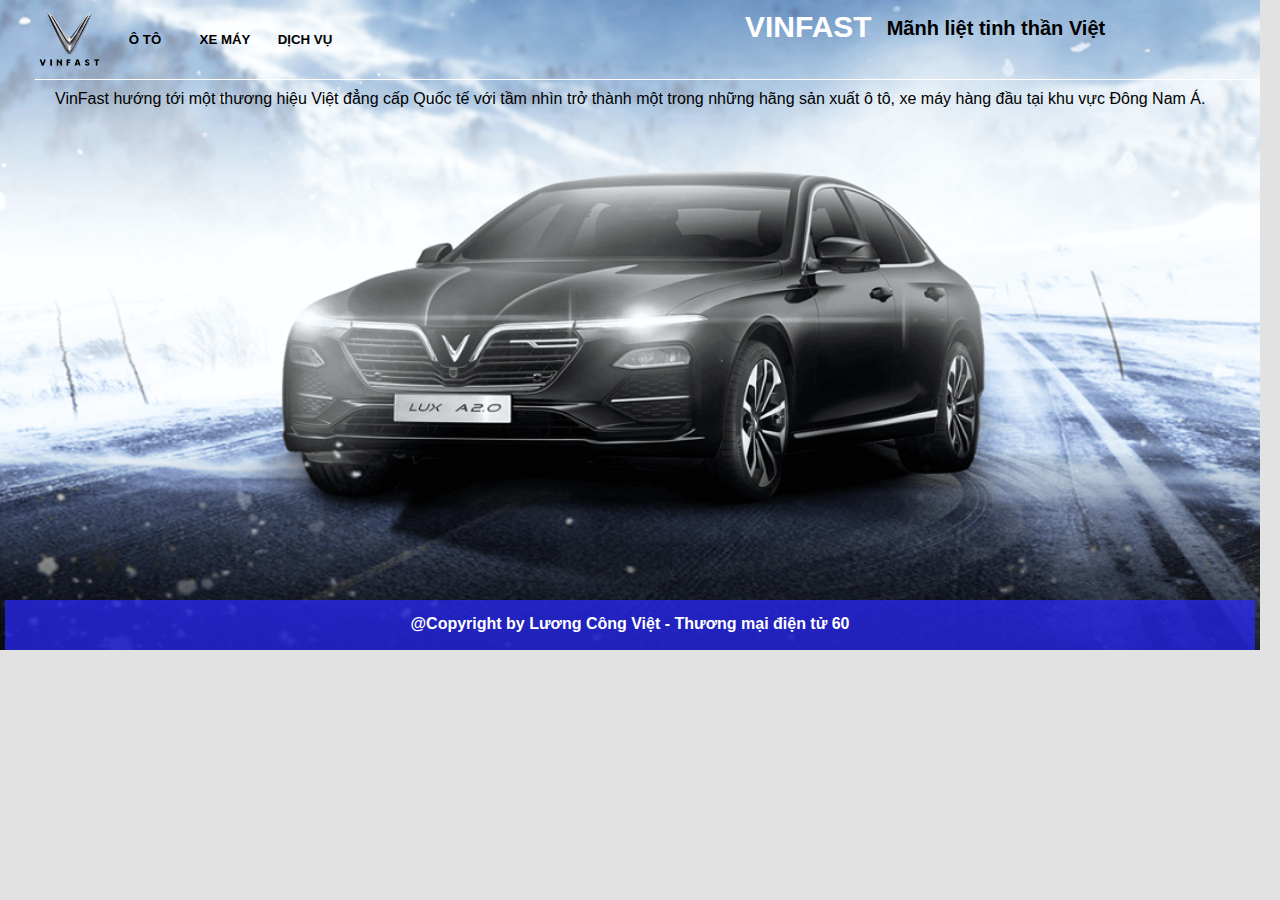
<file: index.html>
<!DOCTYPE html>
<html lang="en">
<head>
    <link rel="stylesheet" href="assets/css/baitaplon.css">
    <meta charset="UTF-8">
    <meta http-equiv="X-UA-Compatible" content="IE=edge">
    <meta name="viewport" content="width=device-width, initial-scale=1.0">
    <title>VINFAST - Công nghệ cho tương lai</title>
</head>
<body>
    <div id="nav">
        <div class="logo">
          <a href="index.html"><img src="assets/image/logo1.png" alt=""></a> 
        </div>
        <div id="mainmenu">
            <ul>
                <li>
                    <a href="">Ô tô</a>
                    <ul class="oto">
                        <li>
                            <a href="trangphu/luxsa.html"><img src="assets/image/luxsa20png.png" alt="LUX SA2.0"></a> 
                            <p>LUX SA 2.0</p>
                            <span>Từ 1.126.165.000 vnđ</span>
                         </li>
                         <li>
                             <a href="trangphu/luxa.html"><img src="assets/image/LUX_A_2.0.svg" alt="LUX A 2.0"></a> 
                             <p>LUX A 2.0</p>
                             <span>Từ 881.695.000 vnđ</span>
                          </li>
                          <li>
                             <a href="trangphu/fadil.html"><img src="assets/image/Fadil.svg" alt="Vinfast Fadil"></a> 
                             <p>Fadil</p>
                             <span>Từ 382.500.000 vnđ</span>
                          </li>
                          <li>
                             <a href="trangphu/president.html"><img src="assets/image/President.svg" alt="Vinfast President"></a> 
                             <p>President</p>
                             <span>Từ 3.800.000.000 vnđ</span>
                          </li>
                          <li>
                             <a href="trangphu/vfe34.html"><img src="assets/image/VFe34.svg" alt="Vinfast VF e34"></a> 
                             <p>VF e34</p>
                             <span>Từ 690.000.000 vnđ</span>
                          </li>
                    </ul>
                </li>
                <li >
                    <a href="">Xe máy</a>
                    <ul class="xemay">
                        <li>
                            <a href="trangphu/theon.html"><img src="assets/image/Theon.svg" alt="Vinfast Theon"></a> 
                            <p>Theon</p>
                            <span>Từ 63.900.000 vnđ</span>
                         </li>
                         <li>
                             <a href="trangphu/feliz.html"><img src="assets/image/Faliz.svg" alt=" Vinfast Feliz"></a> 
                             <p>Feliz</p>
                             <span>Từ 24.900.000 vnđ</span>
                          </li>
                          <li>
                             <a href="trangphu/klaraS.html"><img src="assets/image/KlaraS.svg" alt="Vinfast KlaraS"></a> 
                             <p>Klara S</p>
                             <span>Từ 39.900.000 vnđ</span>
                          </li>
                          <li>
                             <a href="trangphu/KlaraA2.html"><img src="assets/image/KlaraA2.svg" alt=" Vinfast KlaraA2"></a> 
                             <p>Klara A2</p>
                             <span>Từ 26.900.000 vnđ</span>
                          </li>
                          <li>
                             <a href="trangphu/Impes.html"><img src="assets/image/Impes.svg" alt=" Vinfast Impes"></a> 
                             <p>Impes</p>
                             <span>Từ 14.900.000 vnđ</span>
                          </li>
                          <li>
                            <a href="trangphu/ludo.html"><img src="assets/image/Ludo.svg" alt="Vinfast Ludo"></a> 
                            <p>Ludo</p>
                            <span>Từ 12.900.000 vnđ</span>
                         </li>
                    </ul>
                </li>
                <li>
                    <a href="">Dịch vụ</a>
                    <ul class="dichvu">
                        <li>
                            <p>Bảo hành & Dịch vụ</p>
                            <a href="">Bảo hành</a>
                            <a href="">Dịch vụ</a>
                        </li>
                        <li>
                            <p>Bảo dưỡng</p>
                            <a href="">Bảo dưỡng định kỳ</a>
                            <a href="">Đặt lịch bảo dưỡng</a>
                        </li>
                        <li>
                            <p>Liên hệ</p>
                            <a href=""> 1900 23 23 89 </a>
                            <a href=""> cskh@vinfast.vn </a>
                        </li>
                    </ul>
                </li>
                <div id="slogan">
                    <h1>VINFAST</h1>
                    <p>Mãnh liệt tinh thần Việt</p>
                </div>
            </ul>
        </div>
    </div>
    <div id="content">
        <p>VinFast hướng tới một thương hiệu Việt đẳng cấp Quốc tế với tầm nhìn trở thành một trong những hãng sản xuất ô tô, xe máy hàng đầu tại khu vực Đông Nam Á.</p>
    </div>
    <div id="footer">
        <p>@Copyright by Lương Công Việt - Thương mại điện tử 60 </p>
    </div>
</body>
</html>
</file>
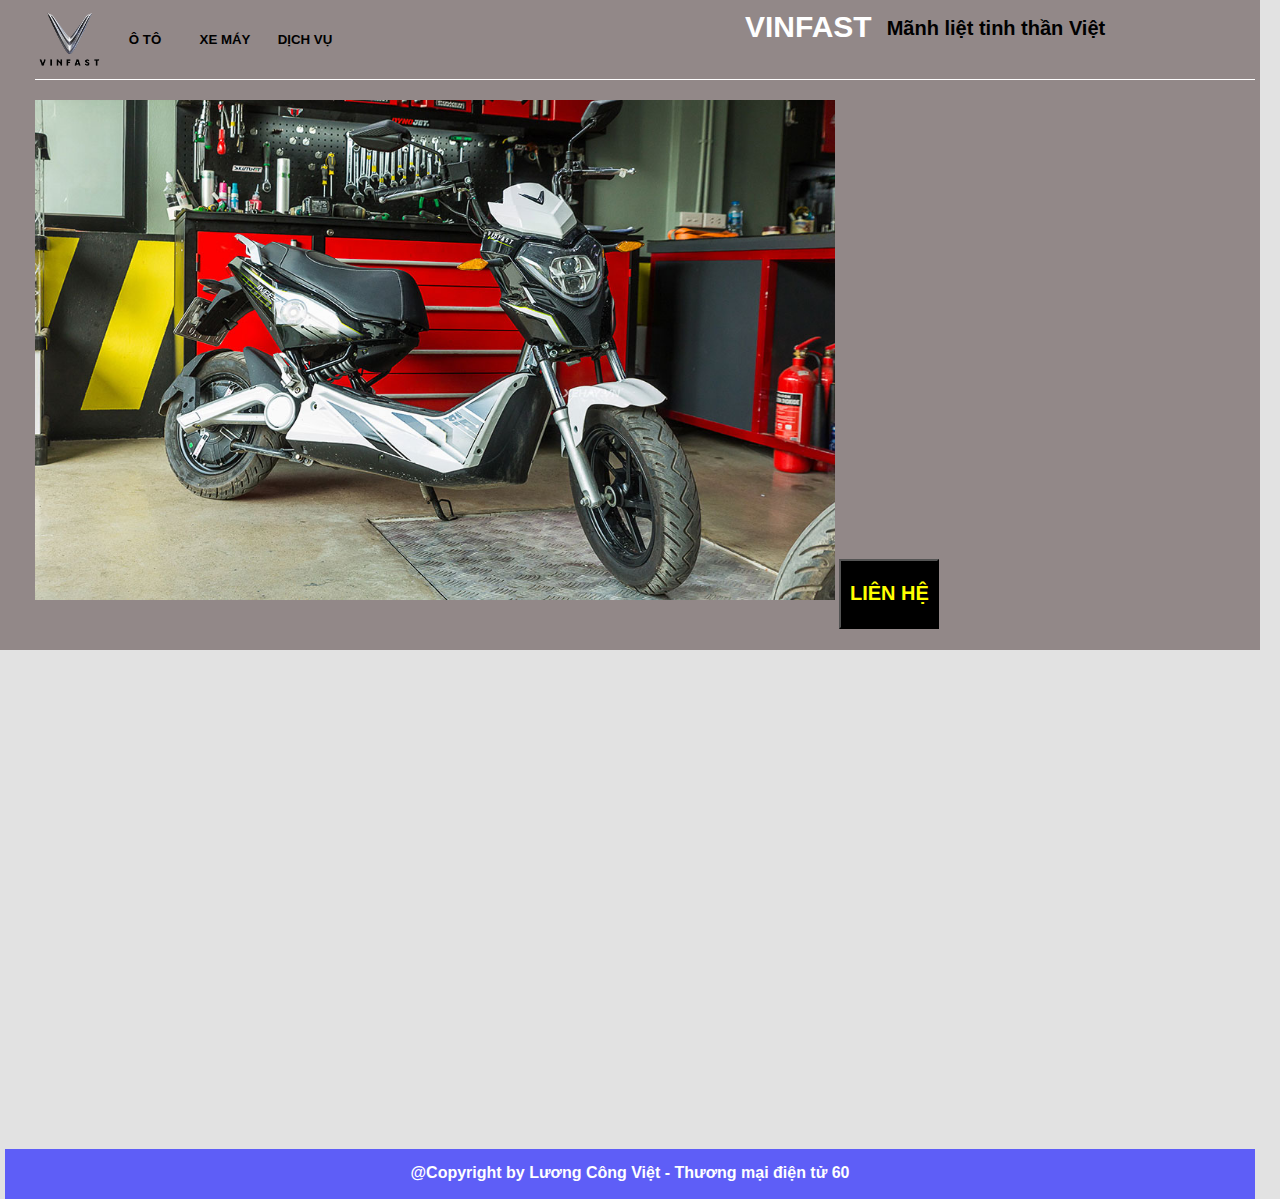
<file: trangphu/Impes.html>
<!DOCTYPE html>
<html lang="en">
<head>
    <link rel="stylesheet" href="../assets/css/baitaplon.css">
    <meta charset="UTF-8">
    <meta http-equiv="X-UA-Compatible" content="IE=edge">
    <meta name="viewport" content="width=device-width, initial-scale=1.0">
    <title>Impes</title>
    <style>
        body {
            background: rgb(146, 136, 136);
        }
        #content img{
            text-align: center;
            width: 800px;
            height: 500px;
            margin-top: 20px;
            margin-left: 30px;
        }
        #content button {
            width: 100px;
            height: 70px;
            display: inline-block;
            text-align: center;
            background: rgb(0, 0, 0);
            color: yellow;
            font-size: 20px;
            font-weight: bold;
            text-transform: uppercase;
        }
    </style>
</head>
<body>
    <div id="nav">
        <div class="logo">
          <a href="../index.html"><img src="../assets/image/logo1.png" alt=""></a> 
        </div>
        <div id="mainmenu">
            <ul>
                <li>
                    <a href="">Ô tô</a>
                    <ul class="oto">
                        <li>
                            <a href="../trangphu/luxsa.html"><img src="../assets/image/luxsa20png.png" alt="LUX SA2.0"></a> 
                            <p>LUX SA 2.0</p>
                            <span>Từ 1.126.165.000 vnđ</span>
                         </li>
                         <li>
                             <a href="../trangphu/luxa.html"><img src="../assets/image/LUX_A_2.0.svg" alt="LUX A 2.0"></a> 
                             <p>LUX A 2.0</p>
                             <span>Từ 881.695.000 vnđ</span>
                          </li>
                          <li>
                             <a href="../trangphu/fadil.html"><img src="../assets/image/Fadil.svg" alt="Vinfast Fadil"></a> 
                             <p>Fadil</p>
                             <span>Từ 382.500.000 vnđ</span>
                          </li>
                          <li>
                             <a href="../trangphu/president.html"><img src="../assets/image/President.svg" alt="Vinfast President"></a> 
                             <p>President</p>
                             <span>Từ 3.800.000.000 vnđ</span>
                          </li>
                          <li>
                             <a href="../trangphu/vfe34.html"><img src="../assets/image/VFe34.svg" alt="Vinfast VF e34"></a> 
                             <p>VF e34</p>
                             <span>Từ 690.000.000 vnđ</span>
                          </li>
                    </ul>
                </li>
                <li >
                    <a href="">Xe máy</a>
                    <ul class="xemay">
                        <li>
                            <a href="../trangphu/theon.html"><img src="../assets/image/Theon.svg" alt="Vinfast Theon"></a> 
                            <p>Theon</p>
                            <span>Từ 63.900.000 vnđ</span>
                         </li>
                         <li>
                             <a href="../trangphu/feliz.html"><img src="../assets/image/Faliz.svg" alt=" Vinfast Feliz"></a> 
                             <p>Feliz</p>
                             <span>Từ 24.900.000 vnđ</span>
                          </li>
                          <li>
                             <a href="../trangphu/klaraS.html"><img src="../assets/image/KlaraS.svg" alt="Vinfast KlaraS"></a> 
                             <p>Klara S</p>
                             <span>Từ 39.900.000 vnđ</span>
                          </li>
                          <li>
                             <a href="../trangphu/KlaraA2.html"><img src="../assets/image/KlaraA2.svg" alt=" Vinfast KlaraA2"></a> 
                             <p>Klara A2</p>
                             <span>Từ 26.900.000 vnđ</span>
                          </li>
                          <li>
                             <a href="../trangphu/Impes.html"><img src="../assets/image/Impes.svg" alt=" Vinfast Impes"></a> 
                             <p>Impes</p>
                             <span>Từ 14.900.000 vnđ</span>
                          </li>
                          <li>
                            <a href="../trangphu/ludo.html"><img src="../assets/image/Ludo.svg" alt="Vinfast Ludo"></a> 
                            <p>Ludo</p>
                            <span>Từ 12.900.000 vnđ</span>
                         </li>
                    </ul>
                </li>
                <li>
                    <a href="">Dịch vụ</a>
                    <ul class="dichvu">
                        <li>
                            <p>Bảo hành & Dịch vụ</p>
                            <a href="../index.html">Bảo hành</a>
                            <a href="../index.html">Dịch vụ</a>
                        </li>
                        <li>
                            <p>Bảo dưỡng</p>
                            <a href="../index.html">Bảo dưỡng định kỳ</a>
                            <a href="../index.html">Đặt lịch bảo dưỡng</a>
                        </li>
                        <li>
                            <p>Liên hệ</p>
                            <a href="../index.html"> 1900 23 23 89 </a>
                            <a href="../index.html"> cskh@vinfast.vn </a>
                        </li>
                    </ul>
                </li>
                <div id="slogan">
                    <h1>VINFAST</h1>
                    <p>Mãnh liệt tinh thần Việt</p>
                </div>
            </ul>
        </div>
    </div>
    <div id="content">
        <img src="../assets/image/vinfast14.jpg" alt="">
        <button> Liên hệ </button>
    </div>
    <div id="footer">
        <p>@Copyright by Lương Công Việt - Thương mại điện tử 60</p>
    </div>
</body>
</html>
</file>
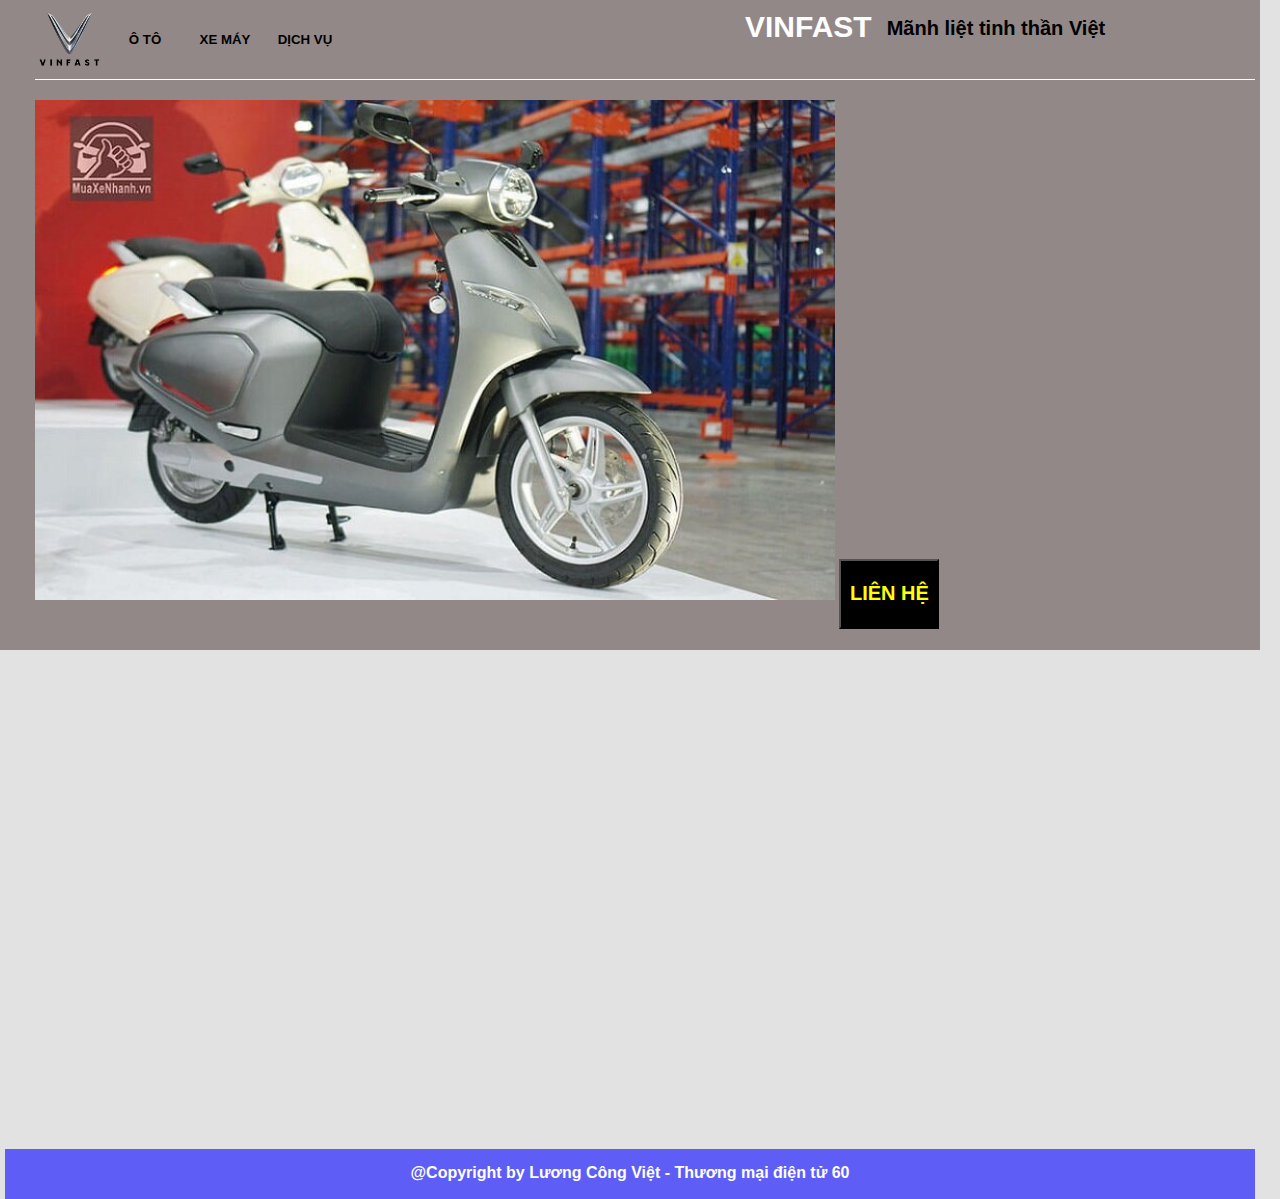
<file: trangphu/KlaraA2.html>
<!DOCTYPE html>
<html lang="en">
<head>
    <link rel="stylesheet" href="../assets/css/baitaplon.css">
    <meta charset="UTF-8">
    <meta http-equiv="X-UA-Compatible" content="IE=edge">
    <meta name="viewport" content="width=device-width, initial-scale=1.0">
    <title>Klara A2</title>
    <style>
        body {
            background: rgb(146, 136, 136);
        }
        #content img{
            text-align: center;
            width: 800px;
            height: 500px;
            margin-top: 20px;
            margin-left: 30px;
        }
        #content button {
            width: 100px;
            height: 70px;
            display: inline-block;
            text-align: center;
            background: rgb(0, 0, 0);
            color: yellow;
            font-size: 20px;
            font-weight: bold;
            text-transform: uppercase;
        }
    </style>
</head>
<body>
    <div id="nav">
        <div class="logo">
          <a href="../index.html"><img src="../assets/image/logo1.png" alt=""></a> 
        </div>
        <div id="mainmenu">
            <ul>
                <li>
                    <a href="">Ô tô</a>
                    <ul class="oto">
                        <li>
                            <a href="../trangphu/luxsa.html"><img src="../assets/image/luxsa20png.png" alt="LUX SA2.0"></a> 
                            <p>LUX SA 2.0</p>
                            <span>Từ 1.126.165.000 vnđ</span>
                         </li>
                         <li>
                             <a href="../trangphu/luxa.html"><img src="../assets/image/LUX_A_2.0.svg" alt="LUX A 2.0"></a> 
                             <p>LUX A 2.0</p>
                             <span>Từ 881.695.000 vnđ</span>
                          </li>
                          <li>
                             <a href="../trangphu/fadil.html"><img src="../assets/image/Fadil.svg" alt="Vinfast Fadil"></a> 
                             <p>Fadil</p>
                             <span>Từ 382.500.000 vnđ</span>
                          </li>
                          <li>
                             <a href="../trangphu/president.html"><img src="../assets/image/President.svg" alt="Vinfast President"></a> 
                             <p>President</p>
                             <span>Từ 3.800.000.000 vnđ</span>
                          </li>
                          <li>
                             <a href="../trangphu/vfe34.html"><img src="../assets/image/VFe34.svg" alt="Vinfast VF e34"></a> 
                             <p>VF e34</p>
                             <span>Từ 690.000.000 vnđ</span>
                          </li>
                    </ul>
                </li>
                <li >
                    <a href="">Xe máy</a>
                    <ul class="xemay">
                        <li>
                            <a href="../trangphu/theon.html"><img src="../assets/image/Theon.svg" alt="Vinfast Theon"></a> 
                            <p>Theon</p>
                            <span>Từ 63.900.000 vnđ</span>
                         </li>
                         <li>
                             <a href="../trangphu/feliz.html"><img src="../assets/image/Faliz.svg" alt=" Vinfast Feliz"></a> 
                             <p>Feliz</p>
                             <span>Từ 24.900.000 vnđ</span>
                          </li>
                          <li>
                             <a href="../trangphu/klaraS.html"><img src="../assets/image/KlaraS.svg" alt="Vinfast KlaraS"></a> 
                             <p>Klara S</p>
                             <span>Từ 39.900.000 vnđ</span>
                          </li>
                          <li>
                             <a href="../trangphu/KlaraA2.html"><img src="../assets/image/KlaraA2.svg" alt=" Vinfast KlaraA2"></a> 
                             <p>Klara A2</p>
                             <span>Từ 26.900.000 vnđ</span>
                          </li>
                          <li>
                             <a href="../trangphu/Impes.html"><img src="../assets/image/Impes.svg" alt=" Vinfast Impes"></a> 
                             <p>Impes</p>
                             <span>Từ 14.900.000 vnđ</span>
                          </li>
                          <li>
                            <a href="../trangphu/ludo.html"><img src="../assets/image/Ludo.svg" alt="Vinfast Ludo"></a> 
                            <p>Ludo</p>
                            <span>Từ 12.900.000 vnđ</span>
                         </li>
                    </ul>
                </li>
                <li>
                    <a href="">Dịch vụ</a>
                    <ul class="dichvu">
                        <li>
                            <p>Bảo hành & Dịch vụ</p>
                            <a href="../index.html">Bảo hành</a>
                            <a href="../index.html">Dịch vụ</a>
                        </li>
                        <li>
                            <p>Bảo dưỡng</p>
                            <a href="../index.html">Bảo dưỡng định kỳ</a>
                            <a href="../index.html">Đặt lịch bảo dưỡng</a>
                        </li>
                        <li>
                            <p>Liên hệ</p>
                            <a href="../index.html"> 1900 23 23 89 </a>
                            <a href="../index.html"> cskh@vinfast.vn </a>
                        </li>
                    </ul>
                </li>
                <div id="slogan">
                    <h1>VINFAST</h1>
                    <p>Mãnh liệt tinh thần Việt</p>
                </div>
            </ul>
        </div>
    </div>
    <div id="content">
        <img src="../assets/image/vinfast13.jpg" alt="">
        <button> Liên hệ </button>
    </div>
    <div id="footer">
        <p>@Copyright by Lương Công Việt - Thương mại điện tử 60</p>
    </div>
</body>
</html>
</file>
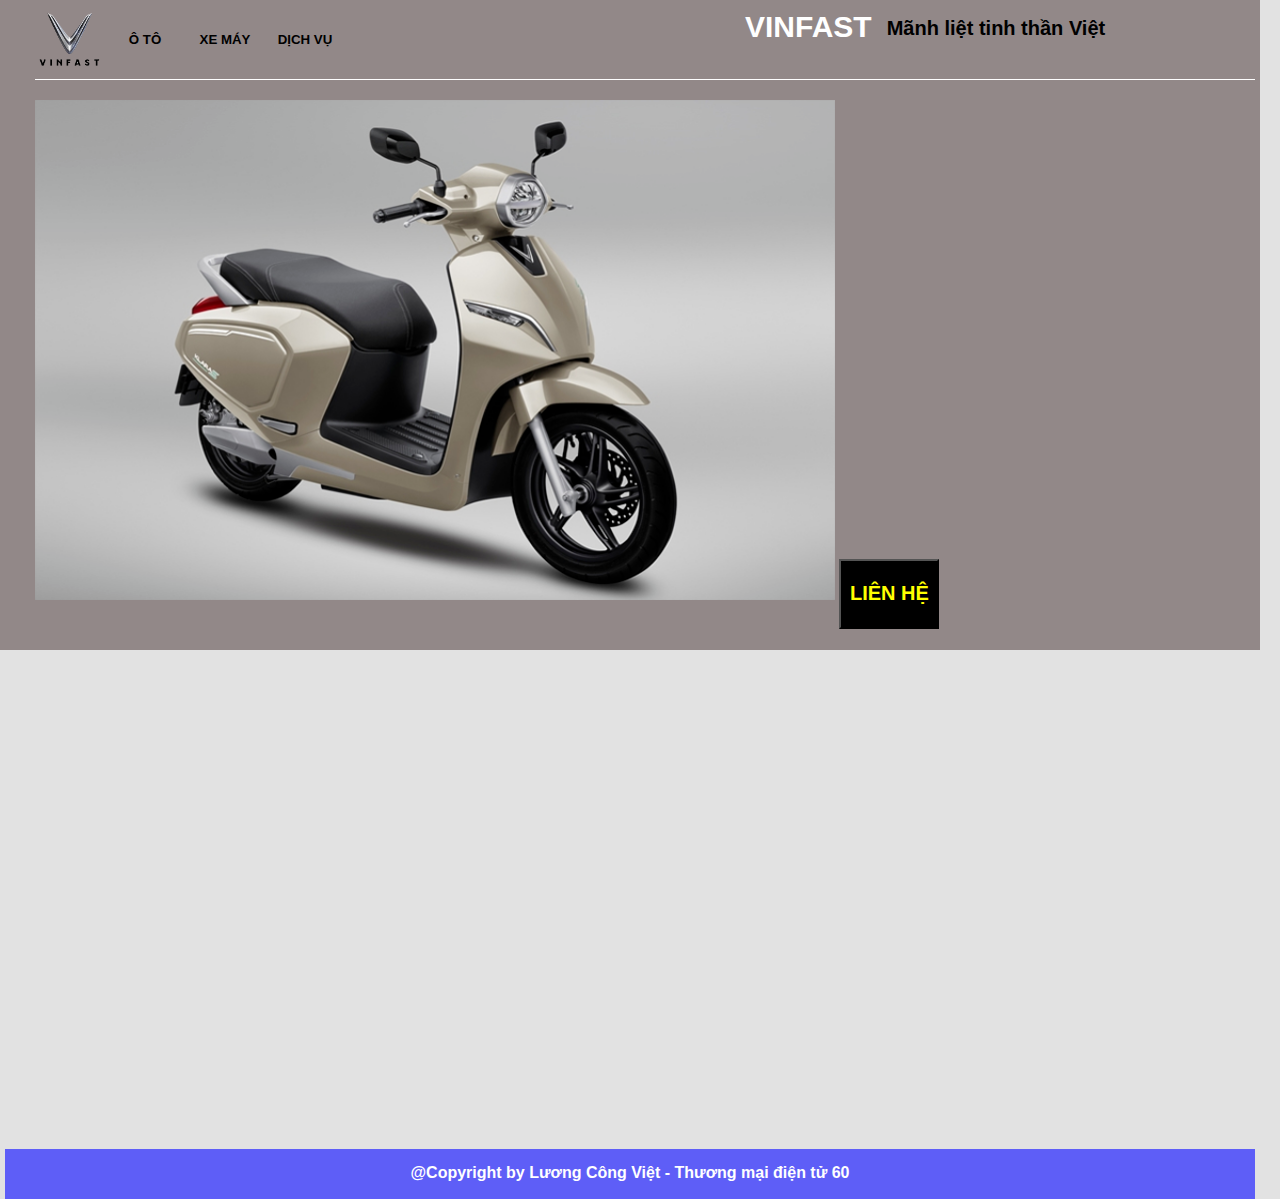
<file: trangphu/klaraS.html>
<!DOCTYPE html>
<html lang="en">
<head>
    <link rel="stylesheet" href="../assets/css/baitaplon.css">
    <meta charset="UTF-8">
    <meta http-equiv="X-UA-Compatible" content="IE=edge">
    <meta name="viewport" content="width=device-width, initial-scale=1.0">
    <title>Klara S</title>
    <style>
        body {
            background: rgb(146, 136, 136);
        }
        #content img{
            text-align: center;
            width: 800px;
            height: 500px;
            margin-top: 20px;
            margin-left: 30px;
        }
        #content button {
            width: 100px;
            height: 70px;
            display: inline-block;
            text-align: center;
            background: rgb(0, 0, 0);
            color: yellow;
            font-size: 20px;
            font-weight: bold;
            text-transform: uppercase;
        }
    </style>
</head>
<body>
    <div id="nav">
        <div class="logo">
          <a href="../index.html"><img src="../assets/image/logo1.png" alt=""></a> 
        </div>
        <div id="mainmenu">
            <ul>
                <li>
                    <a href="">Ô tô</a>
                    <ul class="oto">
                        <li>
                            <a href="../trangphu/luxsa.html"><img src="../assets/image/luxsa20png.png" alt="LUX SA2.0"></a> 
                            <p>LUX SA 2.0</p>
                            <span>Từ 1.126.165.000 vnđ</span>
                         </li>
                         <li>
                             <a href="../trangphu/luxa.html"><img src="../assets/image/LUX_A_2.0.svg" alt="LUX A 2.0"></a> 
                             <p>LUX A 2.0</p>
                             <span>Từ 881.695.000 vnđ</span>
                          </li>
                          <li>
                             <a href="../trangphu/fadil.html"><img src="../assets/image/Fadil.svg" alt="Vinfast Fadil"></a> 
                             <p>Fadil</p>
                             <span>Từ 382.500.000 vnđ</span>
                          </li>
                          <li>
                             <a href="../trangphu/president.html"><img src="../assets/image/President.svg" alt="Vinfast President"></a> 
                             <p>President</p>
                             <span>Từ 3.800.000.000 vnđ</span>
                          </li>
                          <li>
                             <a href="../trangphu/vfe34.html"><img src="../assets/image/VFe34.svg" alt="Vinfast VF e34"></a> 
                             <p>VF e34</p>
                             <span>Từ 690.000.000 vnđ</span>
                          </li>
                    </ul>
                </li>
                <li >
                    <a href="">Xe máy</a>
                    <ul class="xemay">
                        <li>
                            <a href="../trangphu/theon.html"><img src="../assets/image/Theon.svg" alt="Vinfast Theon"></a> 
                            <p>Theon</p>
                            <span>Từ 63.900.000 vnđ</span>
                         </li>
                         <li>
                             <a href="../trangphu/feliz.html"><img src="../assets/image/Faliz.svg" alt=" Vinfast Feliz"></a> 
                             <p>Feliz</p>
                             <span>Từ 24.900.000 vnđ</span>
                          </li>
                          <li>
                             <a href="../trangphu/klaraS.html"><img src="../assets/image/KlaraS.svg" alt="Vinfast KlaraS"></a> 
                             <p>Klara S</p>
                             <span>Từ 39.900.000 vnđ</span>
                          </li>
                          <li>
                             <a href="../trangphu/KlaraA2.html"><img src="../assets/image/KlaraA2.svg" alt=" Vinfast KlaraA2"></a> 
                             <p>Klara A2</p>
                             <span>Từ 26.900.000 vnđ</span>
                          </li>
                          <li>
                             <a href="../trangphu/Impes.html"><img src="../assets/image/Impes.svg" alt=" Vinfast Impes"></a> 
                             <p>Impes</p>
                             <span>Từ 14.900.000 vnđ</span>
                          </li>
                          <li>
                            <a href="../trangphu/ludo.html"><img src="../assets/image/Ludo.svg" alt="Vinfast Ludo"></a> 
                            <p>Ludo</p>
                            <span>Từ 12.900.000 vnđ</span>
                         </li>
                    </ul>
                </li>
                <li>
                    <a href="">Dịch vụ</a>
                    <ul class="dichvu">
                        <li>
                            <p>Bảo hành & Dịch vụ</p>
                            <a href="../index.html">Bảo hành</a>
                            <a href="../index.html">Dịch vụ</a>
                        </li>
                        <li>
                            <p>Bảo dưỡng</p>
                            <a href="../index.html">Bảo dưỡng định kỳ</a>
                            <a href="../index.html">Đặt lịch bảo dưỡng</a>
                        </li>
                        <li>
                            <p>Liên hệ</p>
                            <a href="../index.html"> 1900 23 23 89 </a>
                            <a href="../index.html"> cskh@vinfast.vn </a>
                        </li>
                    </ul>
                </li>
                <div id="slogan">
                    <h1>VINFAST</h1>
                    <p>Mãnh liệt tinh thần Việt</p>
                </div>
            </ul>
        </div>
    </div>
    <div id="content">
        <img src="../assets/image/vinfast12.png" alt="">
        <button> Liên hệ </button>
    </div>
    <div id="footer">
        <p>@Copyright by Lương Công Việt - Thương mại điện tử 60</p>
    </div>
</body>
</html>
</file>
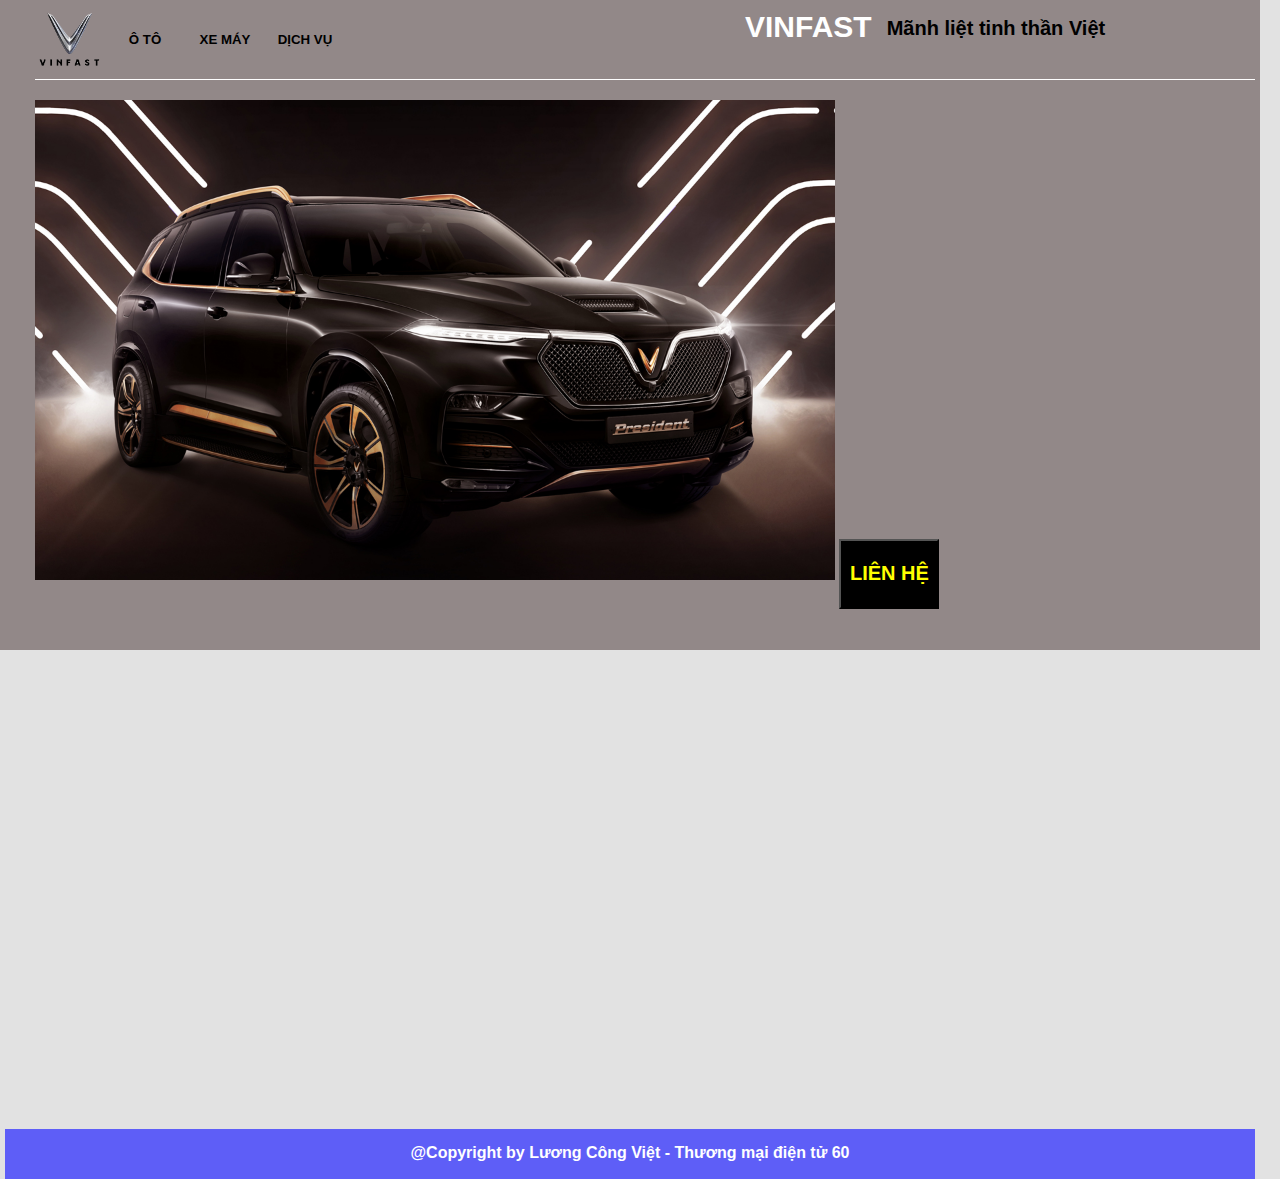
<file: trangphu/president.html>
<!DOCTYPE html>
<html lang="en">
<head>
    <link rel="stylesheet" href="../assets/css/baitaplon.css">
    <meta charset="UTF-8">
    <meta http-equiv="X-UA-Compatible" content="IE=edge">
    <meta name="viewport" content="width=device-width, initial-scale=1.0">
    <title>President</title>
    <style>
        body {
            background: rgb(146, 136, 136);
        }
        #content img{
            text-align: center;
            width: 800px;
            margin-top: 20px;
            margin-left: 30px;
        }
        #content button {
            width: 100px;
            height: 70px;
            display: inline-block;
            text-align: center;
            background: rgb(0, 0, 0);
            color: yellow;
            font-size: 20px;
            font-weight: bold;
            text-transform: uppercase;
        }
    </style>
</head>
<body>
    <div id="nav">
        <div class="logo">
          <a href="../index.html"><img src="../assets/image/logo1.png" alt=""></a> 
        </div>
        <div id="mainmenu">
            <ul>
                <li>
                    <a href="">Ô tô</a>
                    <ul class="oto">
                        <li>
                            <a href="../trangphu/luxsa.html"><img src="../assets/image/luxsa20png.png" alt="LUX SA2.0"></a> 
                            <p>LUX SA 2.0</p>
                            <span>Từ 1.126.165.000 vnđ</span>
                         </li>
                         <li>
                             <a href="../trangphu/luxa.html"><img src="../assets/image/LUX_A_2.0.svg" alt="LUX A 2.0"></a> 
                             <p>LUX A 2.0</p>
                             <span>Từ 881.695.000 vnđ</span>
                          </li>
                          <li>
                             <a href="../trangphu/fadil.html"><img src="../assets/image/Fadil.svg" alt="Vinfast Fadil"></a> 
                             <p>Fadil</p>
                             <span>Từ 382.500.000 vnđ</span>
                          </li>
                          <li>
                             <a href="../trangphu/president.html"><img src="../assets/image/President.svg" alt="Vinfast President"></a> 
                             <p>President</p>
                             <span>Từ 3.800.000.000 vnđ</span>
                          </li>
                          <li>
                             <a href="../trangphu/vfe34.html"><img src="../assets/image/VFe34.svg" alt="Vinfast VF e34"></a> 
                             <p>VF e34</p>
                             <span>Từ 690.000.000 vnđ</span>
                          </li>
                    </ul>
                </li>
                <li >
                    <a href="">Xe máy</a>
                    <ul class="xemay">
                        <li>
                            <a href="../trangphu/theon.html"><img src="../assets/image/Theon.svg" alt="Vinfast Theon"></a> 
                            <p>Theon</p>
                            <span>Từ 63.900.000 vnđ</span>
                         </li>
                         <li>
                             <a href="../trangphu/feliz.html"><img src="../assets/image/Faliz.svg" alt=" Vinfast Feliz"></a> 
                             <p>Feliz</p>
                             <span>Từ 24.900.000 vnđ</span>
                          </li>
                          <li>
                             <a href="../trangphu/klaraS.html"><img src="../assets/image/KlaraS.svg" alt="Vinfast KlaraS"></a> 
                             <p>Klara S</p>
                             <span>Từ 39.900.000 vnđ</span>
                          </li>
                          <li>
                             <a href="../trangphu/KlaraA2.html"><img src="../assets/image/KlaraA2.svg" alt=" Vinfast KlaraA2"></a> 
                             <p>Klara A2</p>
                             <span>Từ 26.900.000 vnđ</span>
                          </li>
                          <li>
                             <a href="../trangphu/Impes.html"><img src="../assets/image/Impes.svg" alt=" Vinfast Impes"></a> 
                             <p>Impes</p>
                             <span>Từ 14.900.000 vnđ</span>
                          </li>
                          <li>
                            <a href="../trangphu/ludo.html"><img src="../assets/image/Ludo.svg" alt="Vinfast Ludo"></a> 
                            <p>Ludo</p>
                            <span>Từ 12.900.000 vnđ</span>
                         </li>
                    </ul>
                </li>
                <li>
                    <a href="">Dịch vụ</a>
                    <ul class="dichvu">
                        <li>
                            <p>Bảo hành & Dịch vụ</p>
                            <a href="../index.html">Bảo hành</a>
                            <a href="../index.html">Dịch vụ</a>
                        </li>
                        <li>
                            <p>Bảo dưỡng</p>
                            <a href="../index.html">Bảo dưỡng định kỳ</a>
                            <a href="../index.html">Đặt lịch bảo dưỡng</a>
                        </li>
                        <li>
                            <p>Liên hệ</p>
                            <a href="../index.html"> 1900 23 23 89 </a>
                            <a href="../index.html"> cskh@vinfast.vn </a>
                        </li>
                    </ul>
                </li>
                <div id="slogan">
                    <h1>VINFAST</h1>
                    <p>Mãnh liệt tinh thần Việt</p>
                </div>
            </ul>
        </div>
    </div>
    <div id="content">
        <img src="../assets/image/Vinfast1.jpg" alt="">
        <button> Liên hệ </button>
    </div>
    <div id="footer">
        <p>@Copyright by Lương Công Việt - Thương mại điện tử 60</p>
    </div>
</body>
</html>
</file>
<file: assets/css/baitaplon.css>
*{
    margin:0;
    padding:0;
    box-sizing: border-box;
}
html{
    background:#e2e2e2;
    font-family: Arial, Helvetica, sans-serif;
    font-size:16px;
}
body{
    width:1260px;
    height: 650px;
    background-image: url(../image/vinfast3.png);
    margin:0px auto;
    padding: 0px 05px;
    position: absolute;
}
@keyframes slogan {
    0% { color: white}
    100% {color: rgba(228, 38, 38, 0.596);}
}
#slogan h1:hover{
    animation: slogan 2s;
}
#nav {
    width: 1220px;
    height: 70px;
    margin-left: 30px;
    margin-top: 10px;
    float: left;
    display: inline-block;
    border-bottom: 0.2px solid #ffffff;
}
#nav .logo{
    float: left;
    display: inline-block;
}
#nav .logo img{
    display: block;
    width: 70px;
    height: 60px;
}
#nav .navmenu{
    width: 100%;
    padding-top: 20px;
    z-index: 1;
}
#nav .navmenu ul{
    display: inline-block;
    margin-left: 20px;
    position: relative;
}
#nav .navmenu ul>li {
    display: block ;
    
}
#mainmenu{
    height:52px;
    position: relative;
    z-index: 1;
    float: left;
    display: inline-block;
}
#mainmenu>ul{
    height:100%;
    list-style-type:none;
    /* background: yellow; */
    width: 1150px;
}
#mainmenu>ul>li{
    float:left;
    width: 80px;
    height: 100%;
    /* background:red; */
    position: relative;
    text-align: center;
    padding-top: 20px;
    padding-left: 10px;
    padding-right: 10px;
}
#mainmenu>ul>li>a{
    text-decoration: none;
    text-transform: uppercase;
    color: black;
    font-weight: bold;
    font-size:0.83rem;
}
@keyframes changecolor {
    0% {color: black;}
    100% {color:rgb(125, 247, 26)}
}
#mainmenu>ul>li:hover >a{
    animation: changecolor 0.5s;
}
#mainmenu>ul>li:hover{
    box-shadow: 0 4px 8px 0 rgba(0, 0, 0, 0.2), 0 6px 20px 0 rgba(0, 0, 0, 0.19);
}
#mainmenu>ul>li>ul{
    display:none;
    position: absolute;
    width:250px;
    left:0;
    list-style-type: none;
}
#mainmenu>ul>li:hover >ul{
    display:inline-block;
    padding-bottom: 5px;
    width: 1000px;
    height: 500px;
    background: white;
    margin-top: 20px;
}
#mainmenu>ul>li:hover .dichvu{
    display:inline-block;
    padding-bottom: 5px;
    width: 750px;
    height: 100px;
    background: white;
    margin-top: 20px;
}
#mainmenu>ul>li:hover .oto{
    display:inline-block;
    padding-bottom: 5px;
    width: 900px;
    height: 250px;
    background: white;
    margin-top: 20px;
}
#mainmenu>ul>li>ul>li{
    display: inline-block;
    float: left;
    margin-top: 50px;
    margin-left: 10px;
    /* background: red; */
    width: 18%;
    text-align: center;
    line-height: 30px;
}
#mainmenu>ul>li .dichvu>li{
    display: inline-block;
    float: left;
    margin-top: 10px;
    margin-left: 10px;
    /* background: red; */
    width: 32%;
    text-align: left;
}
#mainmenu>ul>li .oto>li>a>img {
    width: 150px;
    height: 110px;
}
#mainmenu>ul>li .xemay>li>a>img {
    width: 150px;
    height: 110px;
}
#mainmenu>ul>li>ul>li>p {
    font-weight: bold;
}
#mainmenu>ul>li .dichvu>li>p {
    display: block;
    text-transform: uppercase;
}
#mainmenu>ul>li .dichvu>li>a {
    display: block;
    text-decoration: none;
    color: rgba(0, 0, 0, 0.534);
}
#mainmenu>ul>li .dichvu>li>a:hover {
    background: rgba(164, 164, 248, 0.527);
}
@keyframes blurr {
    0%{opacity: 50%;}
    100%{opacity: 100%;}
}
#mainmenu>ul>li .oto>li>a:hover img{
    animation: blurr 2.5s;
}
#mainmenu>ul>li .xemay>li>a:hover img{
    animation: blurr 2.5s;
}
@keyframes shrink {
    100% {
      background-size: 120% 120%;
    }
    0% {
      background-size: 100% 100%;
    }
  }
@keyframes change {
    from {background-image: url(../image/vinfast3.png);}
    to {background-image: url(../image/vinfast3.png);}
}
body {
    background-size: 120% 120%;
    background-position: center center;
    animation: shrink 20s ; /* infinite alternate */
}
#nav #mainmenu #slogan {
    display: inline-block;
    margin-left: 400px;
}
#slogan>p {
    display: inline-block;
    float: left;
    padding-left: 15px;
    padding-top: 7px; 
    font-size: 20px;
    color: rgb(0, 0, 0);
    font-weight: bold;
    font-family: -apple-system, BlinkMacSystemFont, 'Segoe UI', Roboto, Oxygen, Ubuntu, Cantarell, 'Open Sans', 'Helvetica Neue', sans-serif;
}
#slogan>h1 {
    display: inline-block;
    float: left;
    font-size: 30px;
    font-weight: bold;
    color: white;
    font-family: -apple-system, BlinkMacSystemFont, 'Segoe UI', Roboto, Oxygen, Ubuntu, Cantarell, 'Open Sans', 'Helvetica Neue', sans-serif;
}
#content p{
    width: 1200px;
    height: 80px;
    display: block;
    position: relative;
    text-align: justify;
    animation: move 20s;
    /* background: yellow; */
    left: 50px;
    top: 10px;
    color: rgba(0, 0, 0, 0.651)
    font-size: 15px;
    font-weight:normal;
    font-family: -apple-system, BlinkMacSystemFont, 'Segoe UI', Roboto, Oxygen, Ubuntu, Cantarell, 'Open Sans', 'Helvetica Neue', sans-serif;
}
@keyframes move {
    0% {left: 50px;}
    100% {left: 60px;}
}
#footer p{
    text-align: center;
    display: block;
    width: 1250px;
    height: 50px;
    background:rgba(42, 42, 255, 0.719);
    position: relative;
    top: 520px;
    padding: 15px;
    font-weight: bold;
    color: white;
}
</file>
